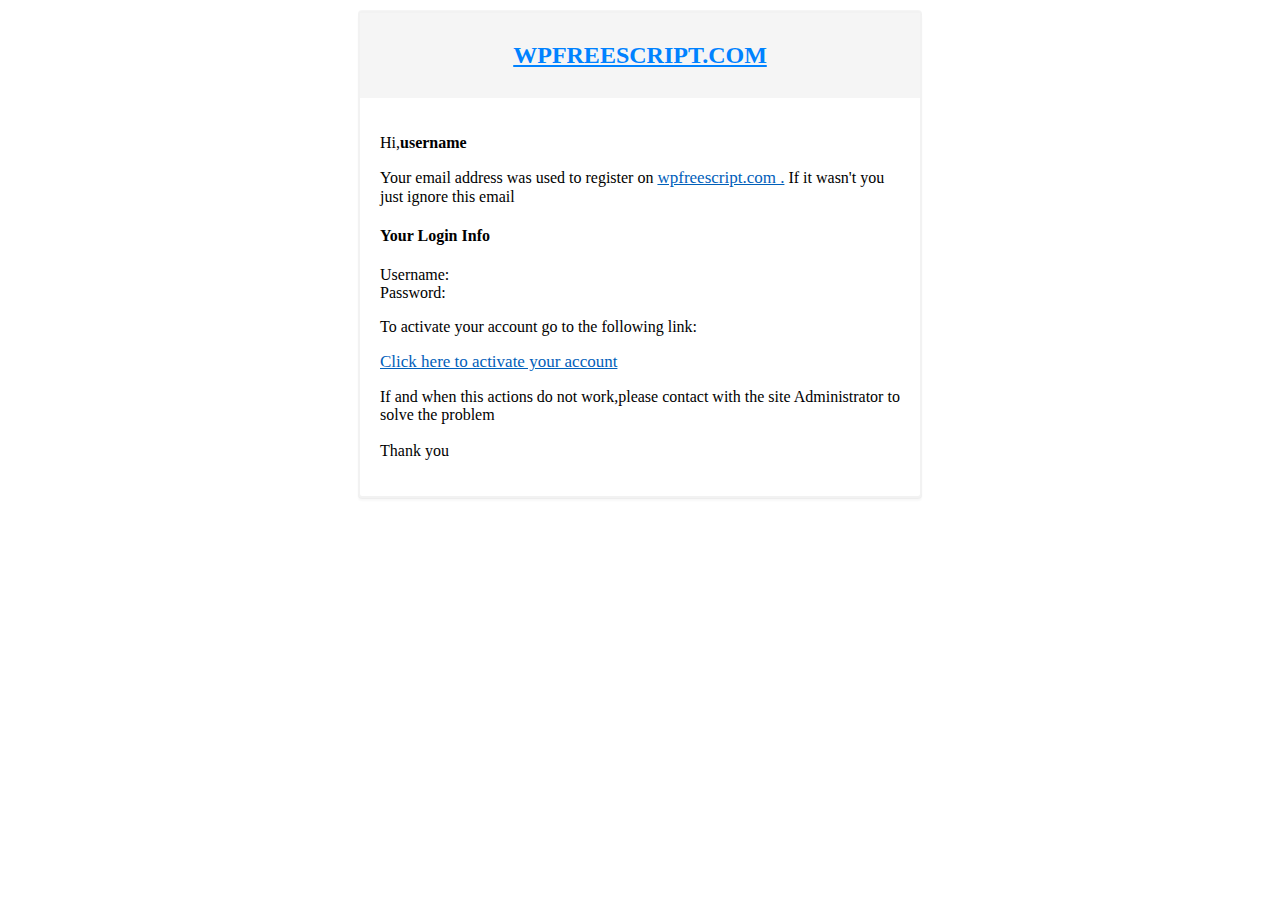
<file: email-template.html>
<!DOCTYPE html>
<html lang="en">
<head>
    <meta charset="UTF-8">
    <meta http-equiv="X-UA-Compatible" content="IE=edge">
    <meta name="viewport" content="width=device-width, initial-scale=1.0">
    <title>Document</title>
</head>
<body>
    <div class="main-div" style="
    max-width: 560px; 
    margin: 0 auto;
    margin-top: 11px;
    border-radius: 4px;
    border:2px solid #f2f2f2;
    background: white;
    box-shadow: 0px 3px 2px 0px rgb(0 0 0 / 3%), 0 1px 0 0 rgb(0 0 0 / 4%), 0 -1px 0 0 rgb(0 0 0 / 4%);
     ">
        <div class="heading" style="
        text-align: center;
        background: whitesmoke;
        padding: 9px; ">
            <a href="" style="color: #0082ff;
            font-weight: 700;
            text-transform: uppercase;"><h2>wpfreescript.com</h2></a>
        </div>
        <div class="content" style="padding: 20px;">
            <p>Hi,<b>username</b> </p>
            <p>Your email address was used to register on <a href="" style="font-size: 17px;
                color: #0160ba;
                font-weight: 400;">
                wpfreescript.com .</a> If it wasn't you just ignore this email</p>
            <h4>Your Login Info</h4>
            <p>Username:  <br> Password: </p>
            <p>To activate your account go to the following link: </p>
            <a href="" style="font-size: 17px;
            color: #0160ba;
            font-weight: 400;">Click here to activate your account</a>
            <p>If and when this actions do not work,please contact with the site Administrator to solve the problem <br>
           <br> Thank you
            </p>

        </div>
    </div>
</body>
</html>
</file>
